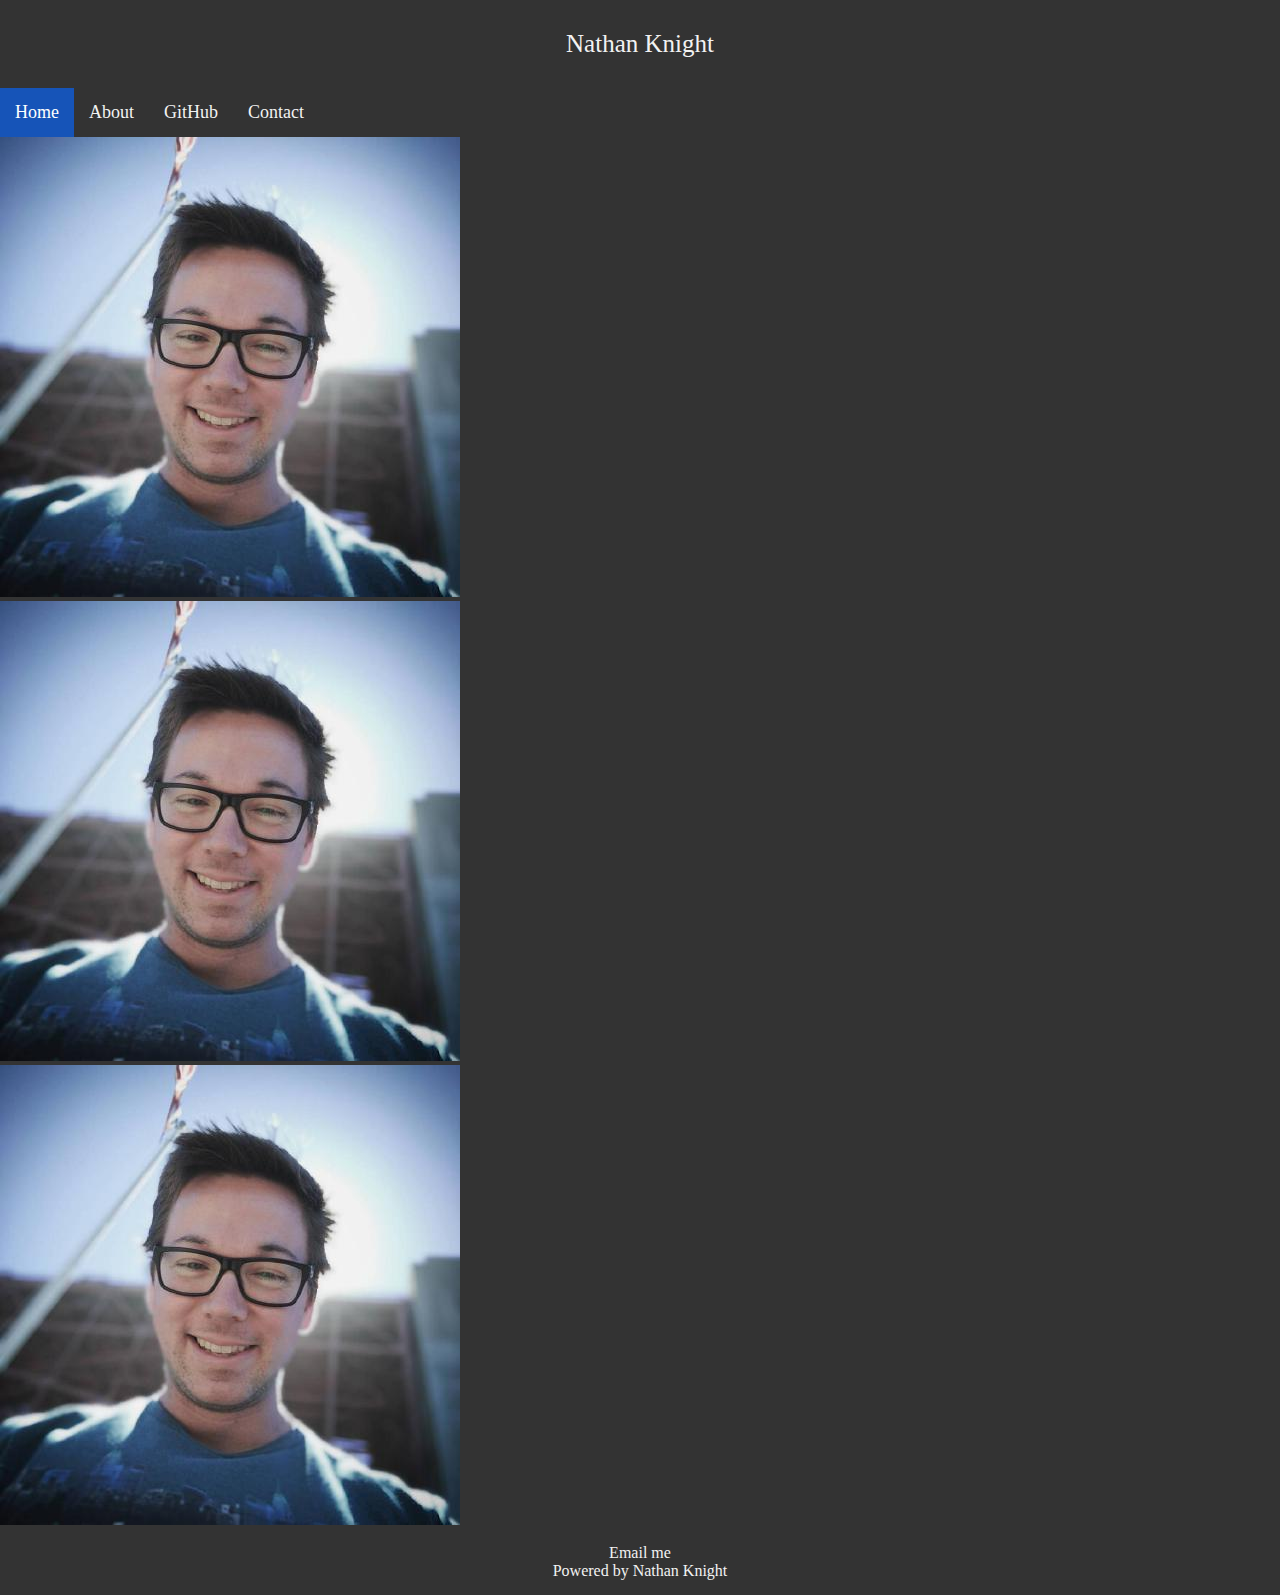
<file: index.html>
<!DOCTYPE html>
<html>
<head>
    <link rel="stylesheet" href="styles.css">
    <script type="text/javascript" src="scripts.js"></script>
    <!-- Global site tag (gtag.js) - Google Analytics -->
    <script async src="https://www.googletagmanager.com/gtag/js?id=G-N5PY0PFYNF"></script>
    <script>
        window.dataLayer = window.dataLayer || [];
        function gtag(){dataLayer.push(arguments);}
        gtag('js', new Date());
        
        gtag('config', 'G-N5PY0PFYNF');
    </script>
</head>
<meta name="viewport" content="width=device-width, initial-scale=1">
<body>
<div id="logo">
    <a href="/index.html">Nathan Knight</a>
</div>
<div id="navbar">
    <a class="active" href="https://nathanlknight.com/#logo">Home</a>
    <a href="https://nathanlknight.com/About/index.html">About</a> 
    <a target="_blank" rel="noopener noreferrer" href="https://github.com/NathanLeelandKnight">GitHub</a> 
    <a href="https://nathanlknight.com/#footer">Contact</a>
</div>
<div>
    <img src="/Photos/selfPhoto.jpg" alt="me">
</div>
<div>
    <img src="/Photos/selfPhoto.jpg" alt="me">
</div>
<div>
    <img src="/Photos/selfPhoto.jpg" alt="me">
</div>
<div id="footer">
    <div href="#Email">
        <a href="mailto:nathan.leeland.knight@gmail.com">Email me</a>
    </div>
    <div>
        <a target="_blank" rel="noopener noreferrer" href="/fpsgame/template-demo.html?Project2#">Powered by Nathan Knight</a>
    </div>
</div>
</body>
</html>
</file>
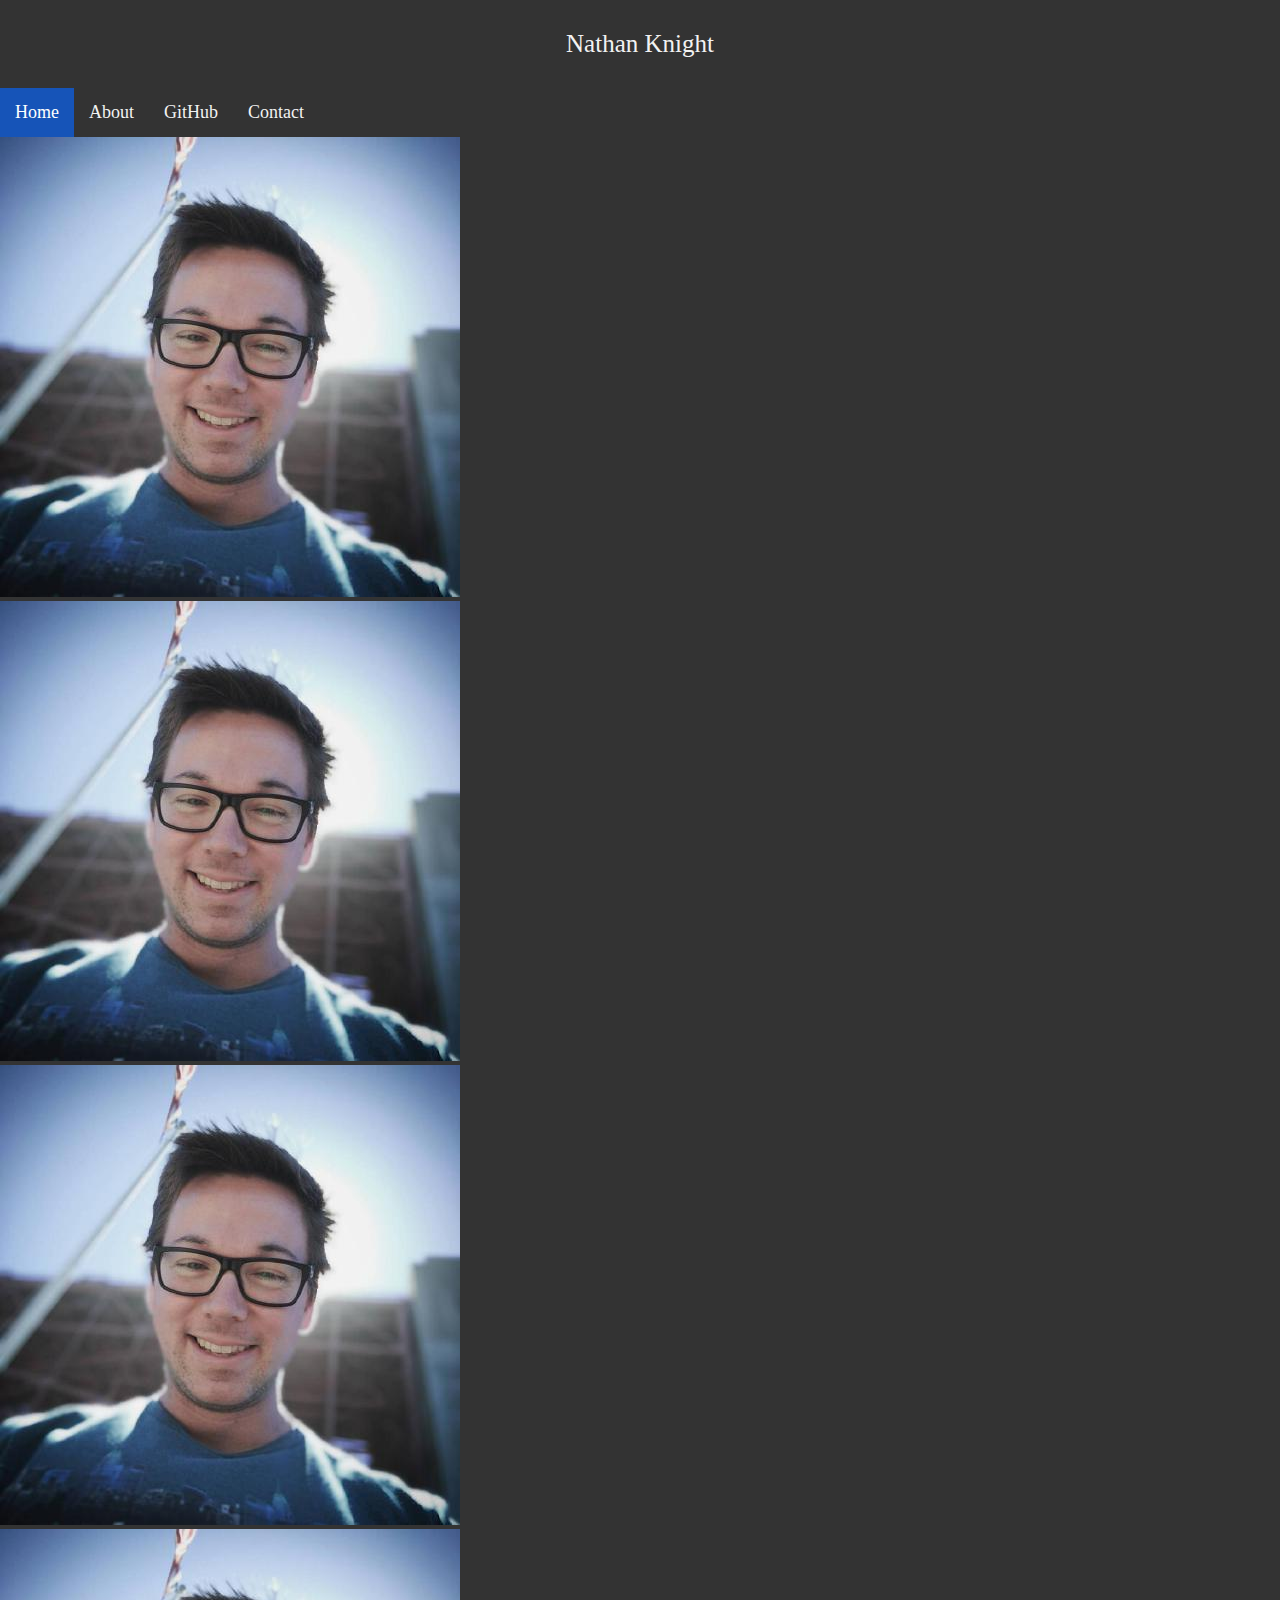
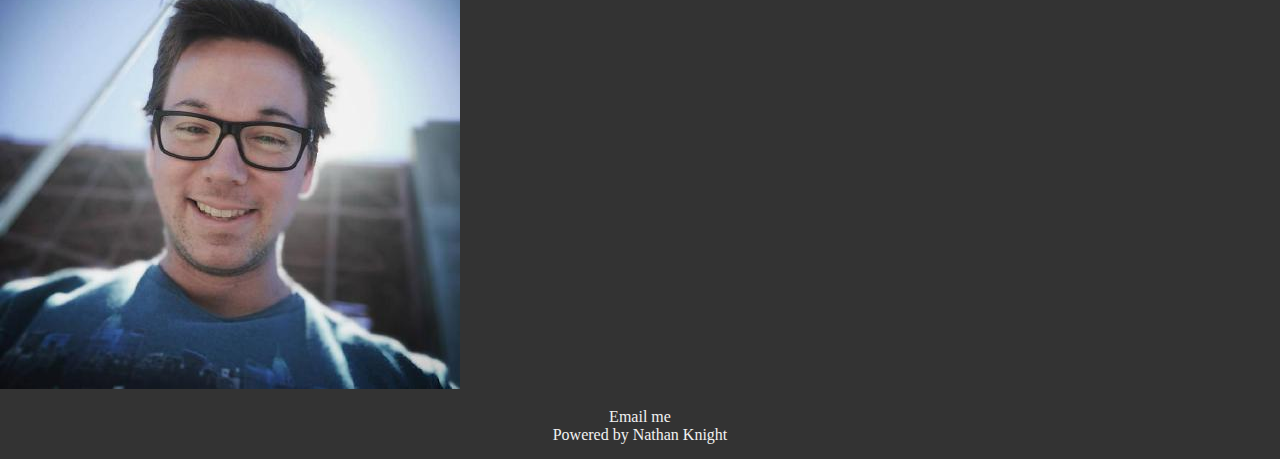
<file: About/index.html>
<!DOCTYPE html>
<html>
<head>
    <link rel="stylesheet" href="/styles.css">
    <script type="text/javascript" src="/scripts.js"></script>
</head>
<meta name="viewport" content="width=device-width, initial-scale=1">
<body>
<div id="logo">
    <a href="/index.html">Nathan Knight</a>
</div>
<div id="navbar">
    <a class="active" href="https://nathanlknight.com/#logo">Home</a>
    <a href="https://nathanlknight.com/About/index.html">About</a> 
    <a target="_blank" rel="noopener noreferrer" href="https://github.com/NathanLeelandKnight">GitHub</a> 
    <a href="https://nathanlknight.com/#footer">Contact</a>
</div>
<div>
    <img src="/Photos/selfPhoto.jpg" alt="me">
</div>
<div>
    <img src="/Photos/selfPhoto.jpg" alt="me">
</div>
<div>
    <img src="/Photos/selfPhoto.jpg" alt="me">
</div>
<div>
    <img src="/Photos/selfPhoto.jpg" alt="me">
</div>
<div id="footer">
    <div href="#Email">
        <a href="mailto:nathan.leeland.knight@gmail.com">Email me</a>
    </div>
    <div>
        <a target="_blank" rel="noopener noreferrer" href="/fpsgame/template-demo.html?Project2#">Powered by Nathan Knight</a>
    </div>
</div>
</body>
</html>
</file>
<file: styles.css>
html, body {
    margin: 0;
    padding: 0;
    border: 0;
    background-color: #333;
}

#footer {
    color: #f2f2f2;
    text-align: center;
    padding: 15px;
}

#footer a {
    color: #f2f2f2;
    text-decoration: none;
}

#logo {
    background-color: #333;
    text-align: center;
    padding: 30px;
    font-size: 25px;
}

#logo a {
    color: #f2f2f2;
    text-decoration: none;
}

#navbar {
    background-color: #333;
    overflow: hidden;
}

/* Style the links inside the navigation bar */
#navbar a {
    float: left;
    color: #f2f2f2;
    text-align: center;
    padding: 14px 15px;
    text-decoration: none;
    font-size: 18px;
}

#navbar a.active {
    background-color: #1654b8;
    color: white;
}

#navbar a:hover {
    background-color: #ddd;
    color: black;
}

.sticky {
	position: fixed;
	top: 0;
	width:100%;
}
</file>
